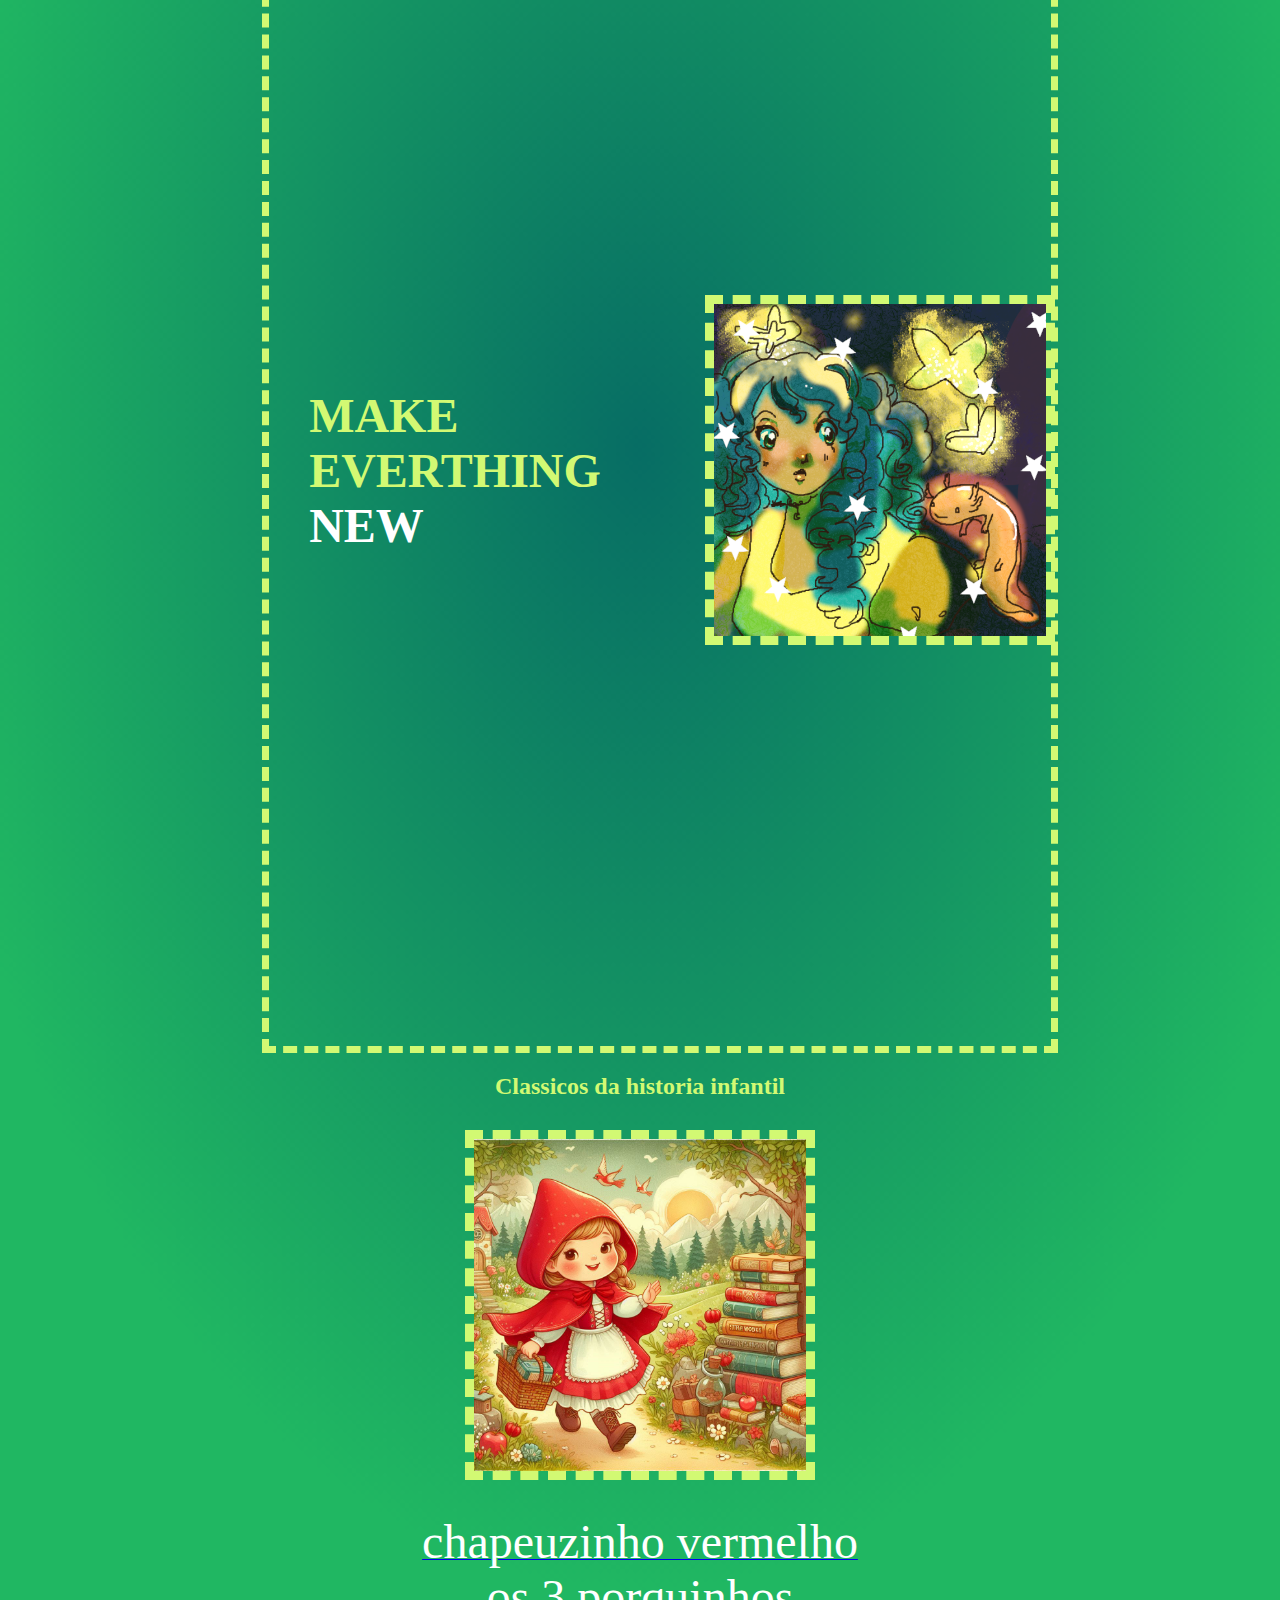
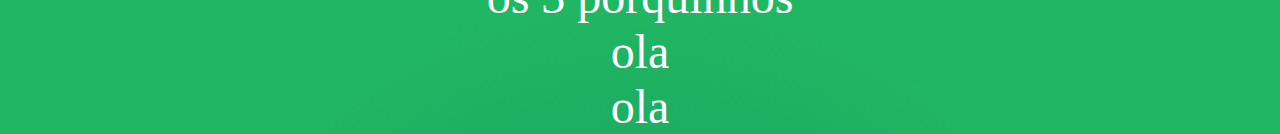
<file: index.html>
<!DOCTYPE html>
<html lang="pt-br">
<head>
    <meta charset="UTF-8">
    <meta name="viewport" content="width=device-width, initial-scale=1.0">

    <title>Mobile First Design</title>
   <link rel="stylesheet" href="style.css">
   
</head>
<body>
    <main>
        <div class="container">
            <h1>Make <br> Everthing <br> <span>New</span></h1>
            <img src="img/miku.png" alt="Good Night Image">
        </div>
        <h2> Classicos da historia infantil</h2>

        <div class="biblioteca">
            <section>
                
                    
                    <a href="chapeuzinho/chapeuzinho.html">
                        <div class="livros">
                        <img src="img/chapeuzinho.jpeg" alt="">
                        </div>
                        <span>chapeuzinho vermelho</span>
                    </a>
            </section>
            <section>
                
                <div class="livros">
                
                </div>
                <span>os 3 porquinhos</span>
            </section>
            <section>
                
                <div class="livros">
                
                </div>
                <span>ola</span>
            </section>
            <section>
                
                <div class="livros">
                
                </div>
                <span>ola</span>
            </section>
            
            
            
                
            </div>
        </div>
    </main>


  
</body>
</html>
</file>
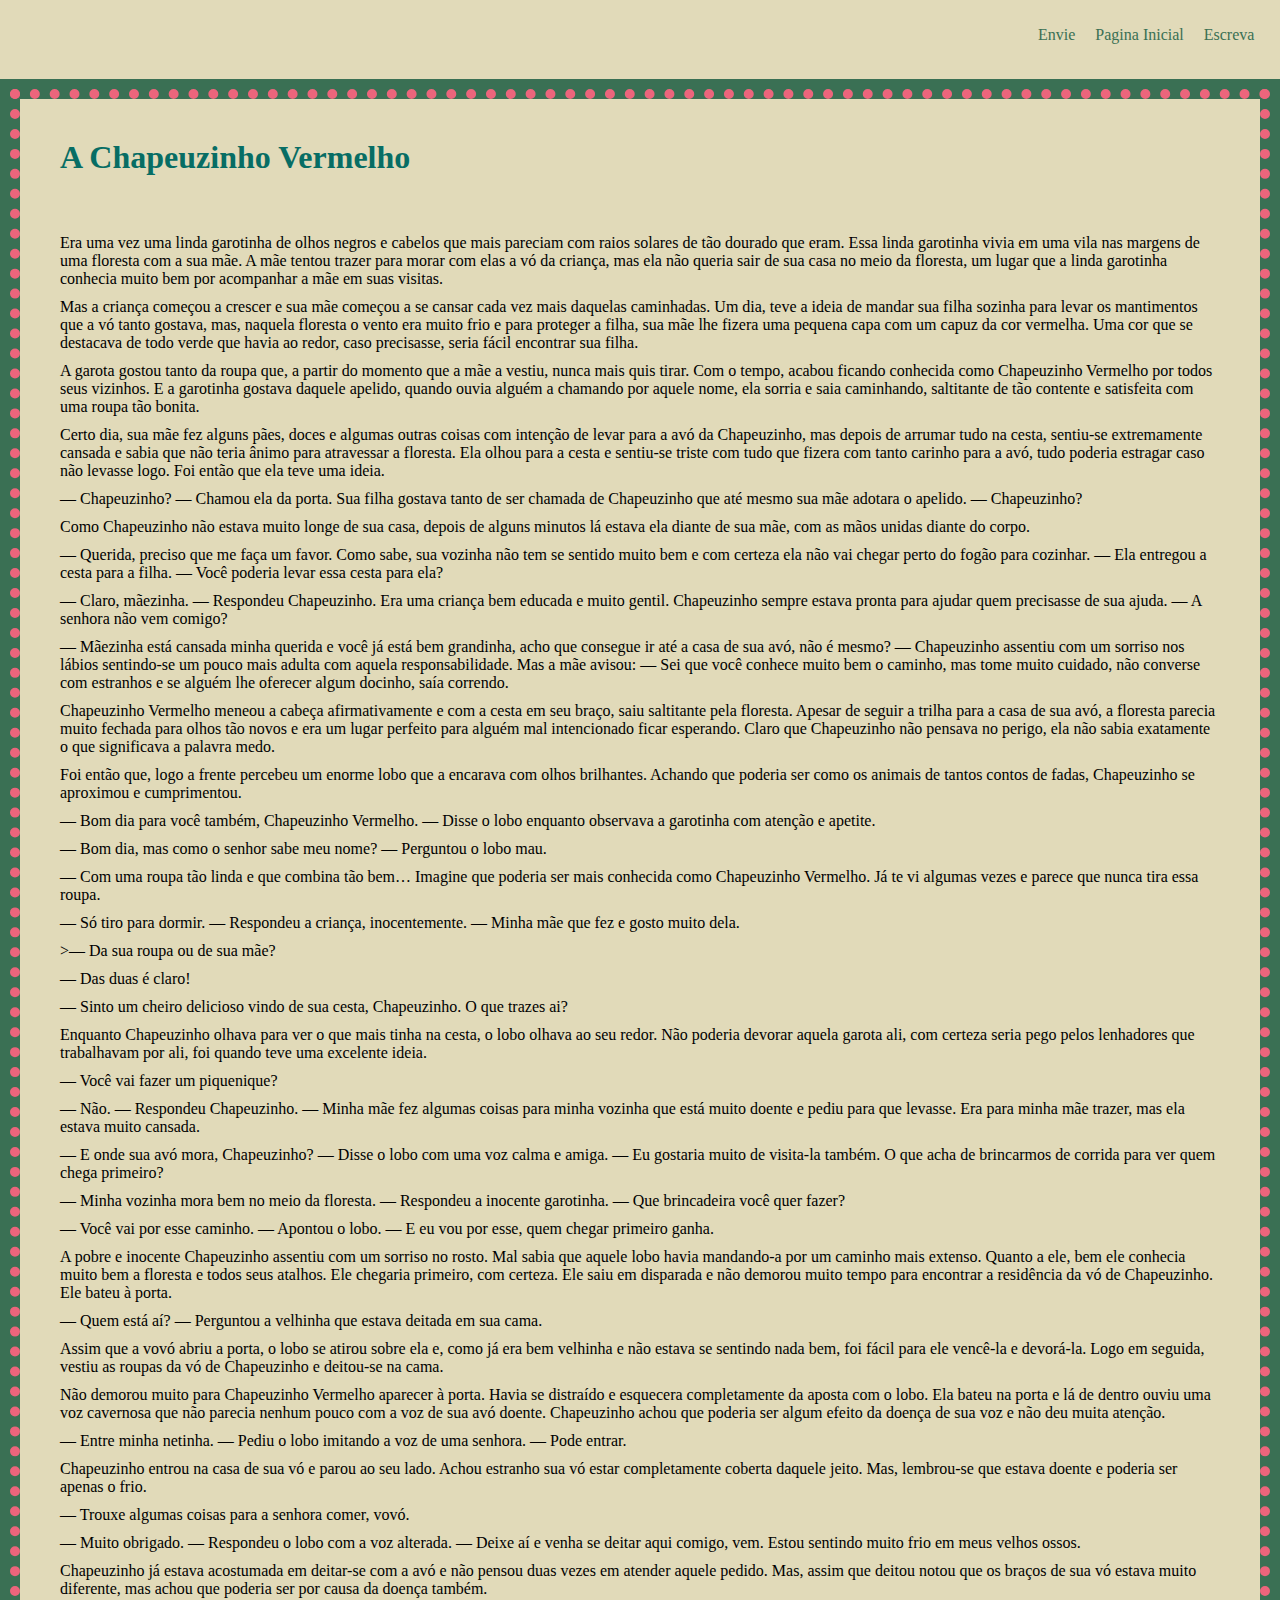
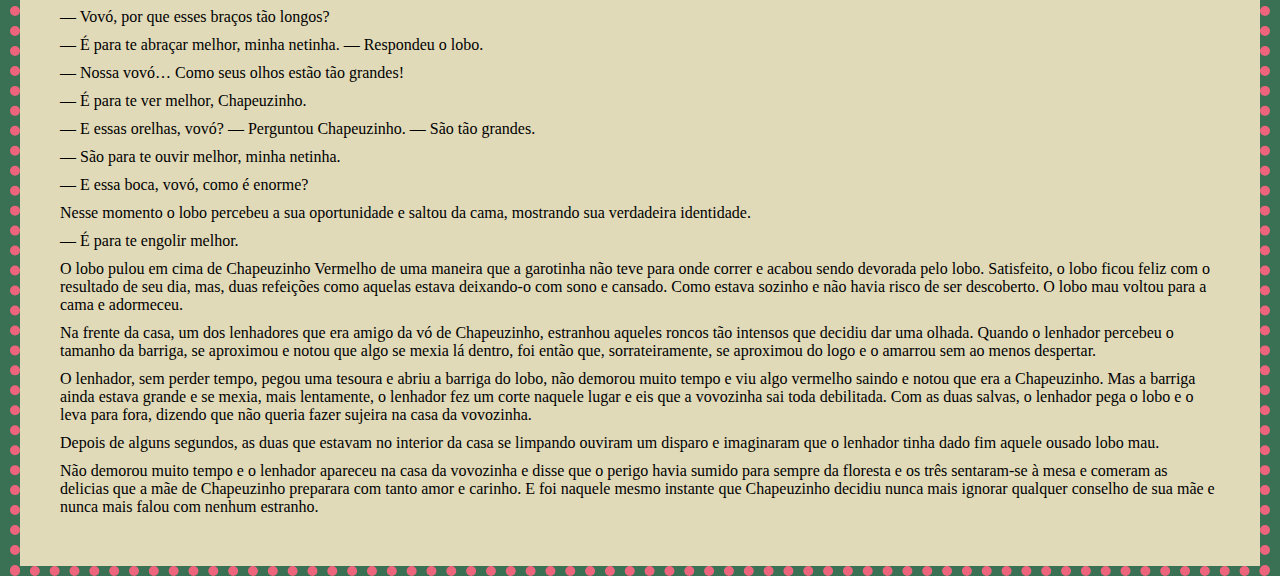
<file: chapeuzinho/chapeuzinho.html>
<!DOCTYPE html>
<html lang="pt-br">
<head>
    <meta charset="UTF-8">
    <meta name="viewport" content="width=device-width, initial-scale=1.0">
    <link rel="stylesheet" href="chapeuzinho.css">
    
      <title>Chapeuzinho vermelho</title>
</head>
<body>

    
        <header><a href="">
            <p>envie</p>
        </a>
        <a href="/index.html">
            <p>pagina inicial</p>
        </a><a href="">
            <p>escreva</p>
        </a>
        
    </header>
    <main>
        <section class="tudo">
            
            <h1>A Chapeuzinho Vermelho</h1>
            <p>Era uma vez uma linda garotinha de olhos negros e cabelos que mais pareciam com raios solares de tão dourado que eram. Essa linda garotinha vivia em uma vila nas margens de uma floresta com a sua mãe. A mãe tentou trazer para morar com elas a vó da criança, mas ela não queria sair de sua casa no meio da floresta, um lugar que a linda garotinha conhecia muito bem por acompanhar a mãe em suas visitas.</p>
                <p>Mas a criança começou a crescer e sua mãe começou a se cansar cada vez mais daquelas caminhadas. Um dia, teve a ideia de mandar sua filha sozinha para levar os mantimentos que a vó tanto gostava, mas, naquela floresta o vento era muito frio e para proteger a filha, sua mãe lhe fizera uma pequena capa com um capuz da cor vermelha. Uma cor que se destacava de todo verde que havia ao redor, caso precisasse, seria fácil encontrar sua filha.</p>
                <p>A garota gostou tanto da roupa que, a partir do momento que a mãe a vestiu, nunca mais quis tirar. Com o tempo, acabou ficando conhecida como Chapeuzinho Vermelho por todos seus vizinhos. E a garotinha gostava daquele apelido, quando ouvia alguém a chamando por aquele nome, ela sorria e saia caminhando, saltitante de tão contente e satisfeita com uma roupa tão bonita.</p>
                <p>Certo dia, sua mãe fez alguns pães, doces e algumas outras coisas com intenção de levar para a avó da Chapeuzinho, mas depois de arrumar tudo na cesta, sentiu-se extremamente cansada e sabia que não teria ânimo para atravessar a floresta. Ela olhou para a cesta e sentiu-se triste com tudo que fizera com tanto carinho para a avó, tudo poderia estragar caso não levasse logo. Foi então que ela teve uma ideia.</p>
                <p>— Chapeuzinho? — Chamou ela da porta. Sua filha gostava tanto de ser chamada de Chapeuzinho que até mesmo sua mãe adotara o apelido. — Chapeuzinho?</p>
                <p>Como Chapeuzinho não estava muito longe de sua casa, depois de alguns minutos lá estava ela diante de sua mãe, com as mãos unidas diante do corpo.</p>
                <p>
                    — Querida, preciso que me faça um favor. Como sabe, sua vozinha não tem se sentido muito bem e com certeza ela não vai chegar perto do fogão para cozinhar. — Ela entregou a cesta para a filha. — Você poderia levar essa cesta para ela?
            
                </p>
                <p>— Claro, mãezinha. — Respondeu Chapeuzinho. Era uma criança bem educada e muito gentil. Chapeuzinho sempre estava pronta para ajudar quem precisasse de sua ajuda. — A senhora não vem comigo?</p>
                <p>— Mãezinha está cansada minha querida e você já está bem grandinha, acho que consegue ir até a casa de sua avó, não é mesmo? — Chapeuzinho assentiu com um sorriso nos lábios sentindo-se um pouco mais adulta com aquela responsabilidade. Mas a mãe avisou: — Sei que você conhece muito bem o caminho, mas tome muito cuidado, não converse com estranhos e se alguém lhe oferecer algum docinho, saía correndo.</p>
                <p>Chapeuzinho Vermelho meneou a cabeça afirmativamente e com a cesta em seu braço, saiu saltitante pela floresta. Apesar de seguir a trilha para a casa de sua avó, a floresta parecia muito fechada para olhos tão novos e era um lugar perfeito para alguém mal intencionado ficar esperando. Claro que Chapeuzinho não pensava no perigo, ela não sabia exatamente o que significava a palavra medo.</p>
                <p>Foi então que, logo a frente percebeu um enorme lobo que a encarava com olhos brilhantes. Achando que poderia ser como os animais de tantos contos de fadas, Chapeuzinho se aproximou e cumprimentou.</p>
                <p>— Bom dia para você também, Chapeuzinho Vermelho. — Disse o lobo enquanto observava a garotinha com atenção e apetite.</p>
                <p>— Bom dia, mas como o senhor sabe meu nome? — Perguntou o lobo mau.</p>
                <p>— Com uma roupa tão linda e que combina tão bem… Imagine que poderia ser mais conhecida como Chapeuzinho Vermelho. Já te vi algumas vezes e parece que nunca tira essa roupa.</p>
               <p> — Só tiro para dormir. — Respondeu a criança, inocentemente. — Minha mãe que fez e gosto muito dela.</p>
                <p>>— Da sua roupa ou de sua mãe?</p>
                <p>— Das duas é claro!</p>
                <p>— Sinto um cheiro delicioso vindo de sua cesta, Chapeuzinho. O que trazes ai?</p>
                <p>Enquanto Chapeuzinho olhava para ver o que mais tinha na cesta, o lobo olhava ao seu redor. Não poderia devorar aquela garota ali, com certeza seria pego pelos lenhadores que trabalhavam por ali, foi quando teve uma excelente ideia.</p>
                <p>— Você vai fazer um piquenique?</p>
               <p> — Não. — Respondeu Chapeuzinho. — Minha mãe fez algumas coisas para minha vozinha que está muito doente e pediu para que levasse. Era para minha mãe trazer, mas ela estava muito cansada.</p>
               <p> — E onde sua avó mora, Chapeuzinho? — Disse o lobo com uma voz calma e amiga. — Eu gostaria muito de visita-la também. O que acha de brincarmos de corrida para ver quem chega primeiro?
               <p> — Minha vozinha mora bem no meio da floresta. — Respondeu a inocente garotinha. — Que brincadeira você quer fazer?</p>
                <p>— Você vai por esse caminho. — Apontou o lobo. — E eu vou por esse, quem chegar primeiro ganha.</p>
                <p>A pobre e inocente Chapeuzinho assentiu com um sorriso no rosto. Mal sabia que aquele lobo havia mandando-a por um caminho mais extenso. Quanto a ele, bem ele conhecia muito bem a floresta e todos seus atalhos. Ele chegaria primeiro, com certeza. Ele saiu em disparada e não demorou muito tempo para encontrar a residência da vó de Chapeuzinho. Ele bateu à porta.</p>
                <p>— Quem está aí? — Perguntou a velhinha que estava deitada em sua cama.</p>
                <p>Assim que a vovó abriu a porta, o lobo se atirou sobre ela e, como já era bem velhinha e não estava se sentindo nada bem, foi fácil para ele vencê-la e devorá-la. Logo em seguida, vestiu as roupas da vó de Chapeuzinho e deitou-se na cama.</p>
                <p>   Não demorou muito para Chapeuzinho Vermelho aparecer à porta. Havia se distraído e esquecera completamente da aposta com o lobo. Ela bateu na porta e lá de dentro ouviu uma voz cavernosa que não parecia nenhum pouco com a voz de sua avó doente. Chapeuzinho achou que poderia ser algum efeito da doença de sua voz e não deu muita atenção.</p>
               <p> — Entre minha netinha. — Pediu o lobo imitando a voz de uma senhora. — Pode entrar.</p>
               <p> Chapeuzinho entrou na casa de sua vó e parou ao seu lado. Achou estranho sua vó estar completamente coberta daquele jeito. Mas, lembrou-se que estava doente e poderia ser apenas o frio.</p>
               <p> — Trouxe algumas coisas para a senhora comer, vovó.</p>
               <p> — Muito obrigado. — Respondeu o lobo com a voz alterada. — Deixe aí e venha se deitar aqui comigo, vem. Estou sentindo muito frio em meus velhos ossos.</p>
               <p> Chapeuzinho já estava acostumada em deitar-se com a avó e não pensou duas vezes em atender aquele pedido. Mas, assim que deitou notou que os braços de sua vó estava muito diferente, mas achou que poderia ser por causa da doença também.</p>
              <p>  — Vovó, por que esses braços tão longos?</p>
               <p> — É para te abraçar melhor, minha netinha. — Respondeu o lobo.</p>
               <p> — Nossa vovó… Como seus olhos estão tão grandes!</p>
               <p> — É para te ver melhor, Chapeuzinho.</p>
               <p> — E essas orelhas, vovó? — Perguntou Chapeuzinho. — São tão grandes.</p>
               <p> — São para te ouvir melhor, minha netinha.</p>
                <p>— E essa boca, vovó, como é enorme?</p>
                <p>Nesse momento o lobo percebeu a sua oportunidade e saltou da cama, mostrando sua verdadeira identidade.</p>
                <p>— É para te engolir melhor.</p>
                <p>O lobo pulou em cima de Chapeuzinho Vermelho de uma maneira que a garotinha não teve para onde correr e acabou sendo devorada pelo lobo. Satisfeito, o lobo ficou feliz com o resultado de seu dia, mas, duas refeições como aquelas estava deixando-o com sono e cansado. Como estava sozinho e não havia risco de ser descoberto. O lobo mau voltou para a cama e adormeceu.</p>
                <p>Na frente da casa, um dos lenhadores que era amigo da vó de Chapeuzinho, estranhou aqueles roncos tão intensos que decidiu dar uma olhada. Quando o lenhador percebeu o tamanho da barriga, se aproximou e notou que algo se mexia lá dentro, foi então que, sorrateiramente, se aproximou do logo e o amarrou sem ao menos despertar.</p>
                <p>O lenhador, sem perder tempo, pegou uma tesoura e abriu a barriga do lobo, não demorou muito tempo e viu algo vermelho saindo e notou que era a Chapeuzinho. Mas a barriga ainda estava grande e se mexia, mais lentamente, o lenhador fez um corte naquele lugar e eis que a vovozinha sai toda debilitada. Com as duas salvas, o lenhador pega o lobo e o leva para fora, dizendo que não queria fazer sujeira na casa da vovozinha.</p>
                <p>
            
                    Depois de alguns segundos, as duas que estavam no interior da casa se limpando ouviram um disparo e imaginaram que o lenhador tinha dado fim aquele ousado lobo mau.
                </p>
                <p>Não demorou muito tempo e o lenhador apareceu na casa da vovozinha e disse que o perigo havia sumido para sempre da floresta e os três sentaram-se à mesa e comeram as delicias que a mãe de Chapeuzinho preparara com tanto amor e carinho. E foi naquele mesmo instante que Chapeuzinho decidiu nunca mais ignorar qualquer conselho de sua mãe e nunca mais falou com nenhum estranho.</p>
        </section>
</main>
</body>
</html>
</file>
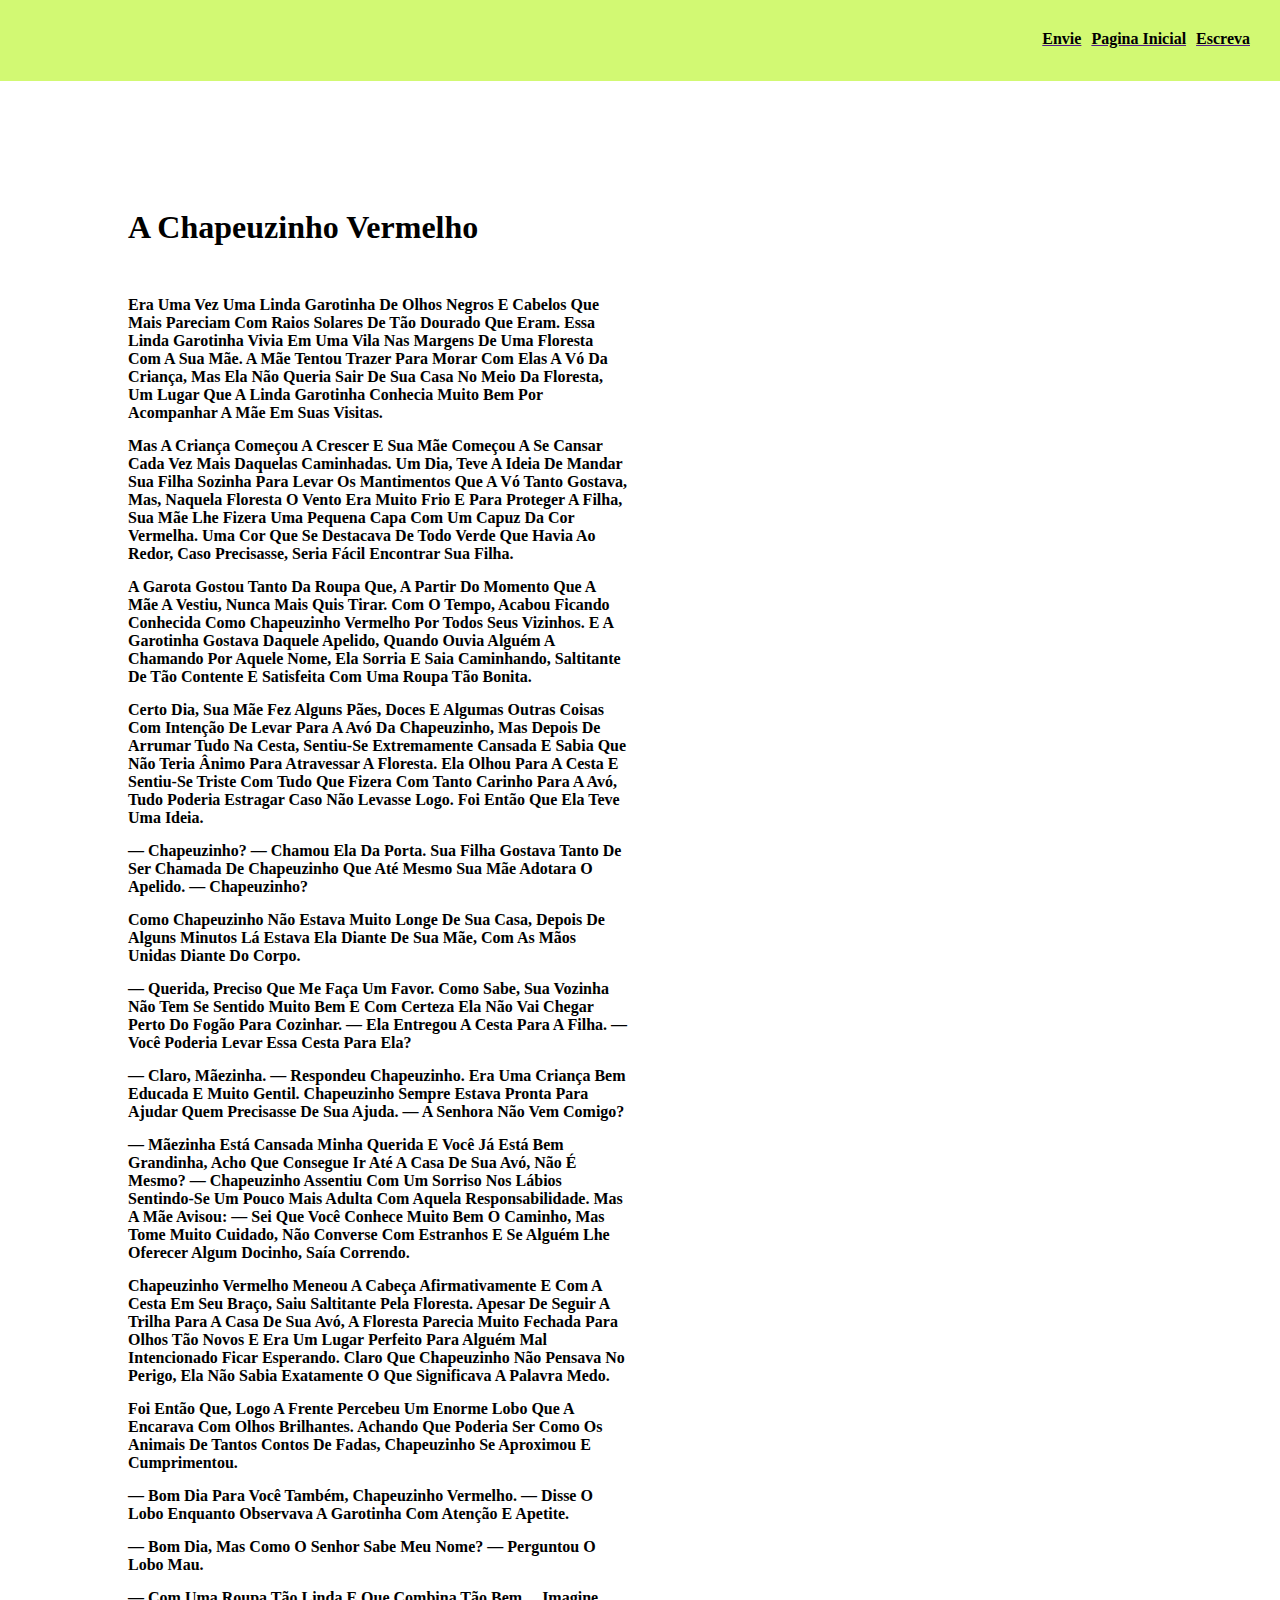
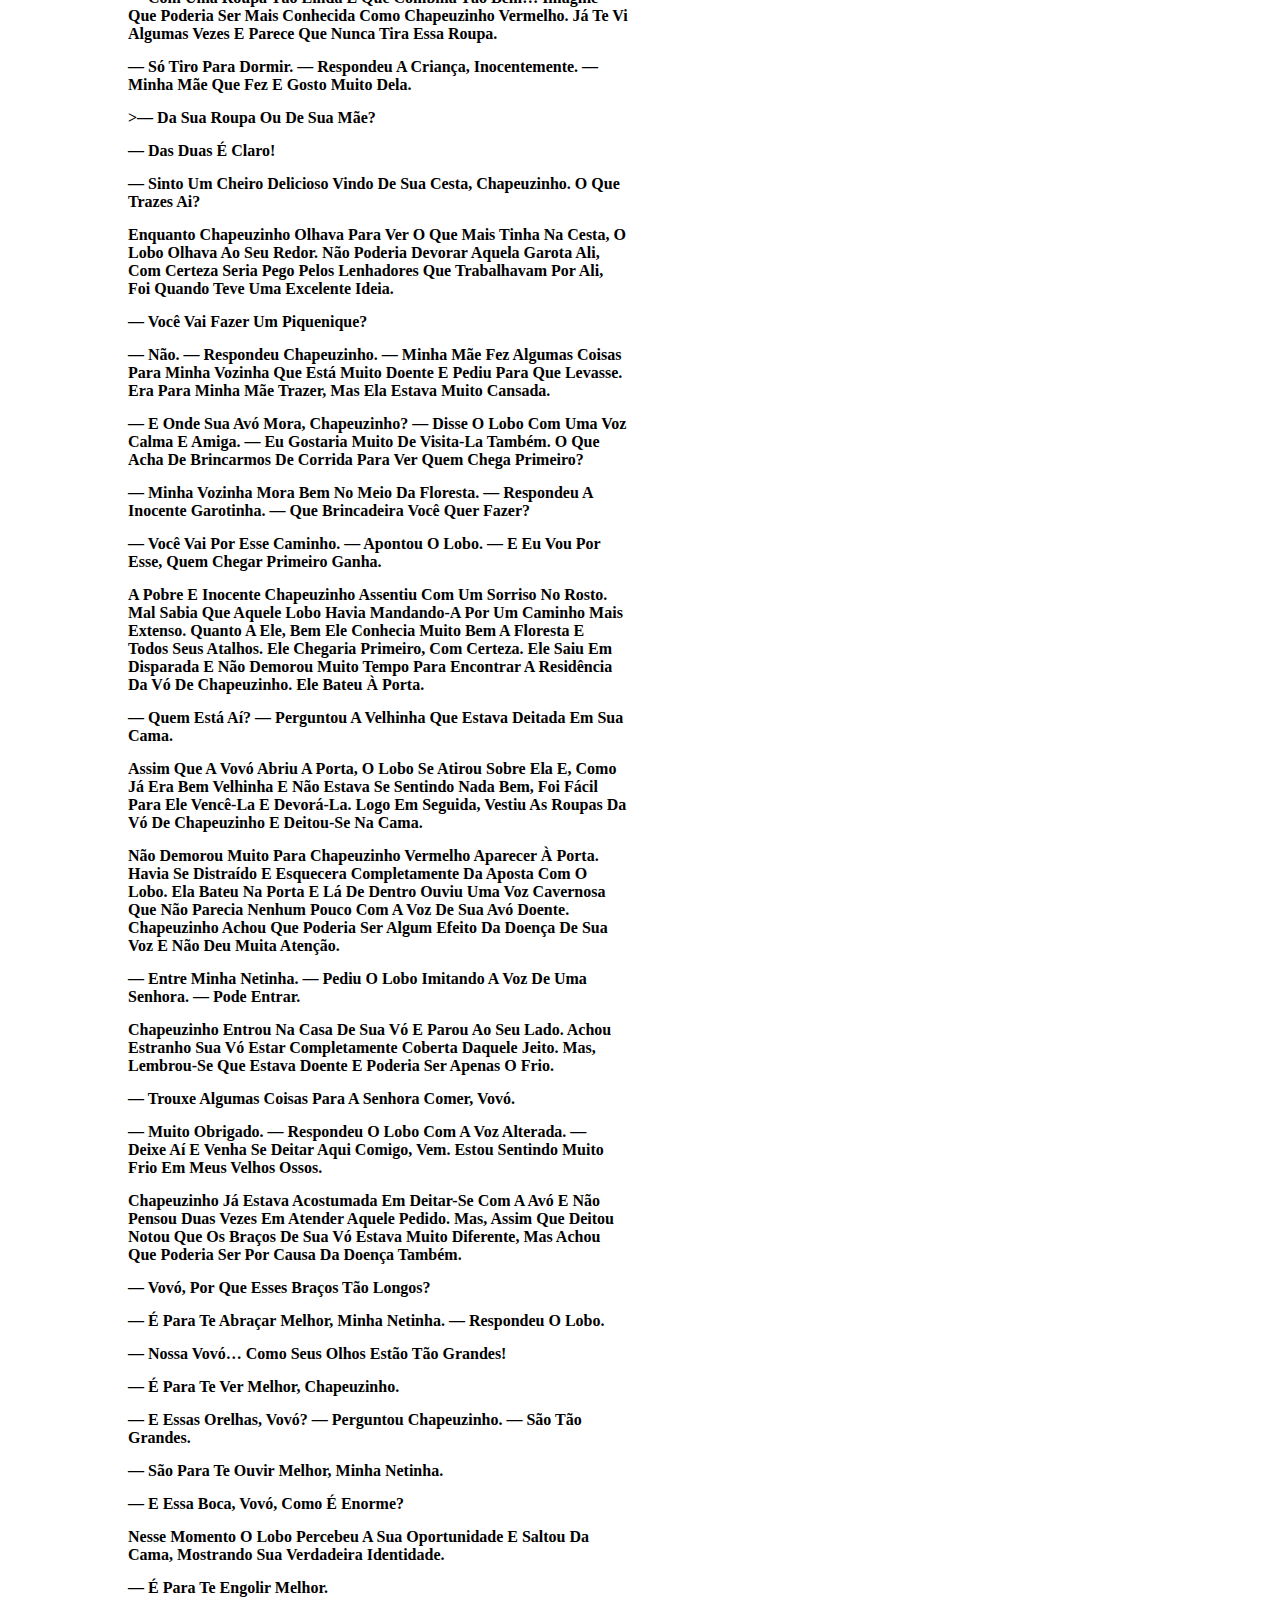
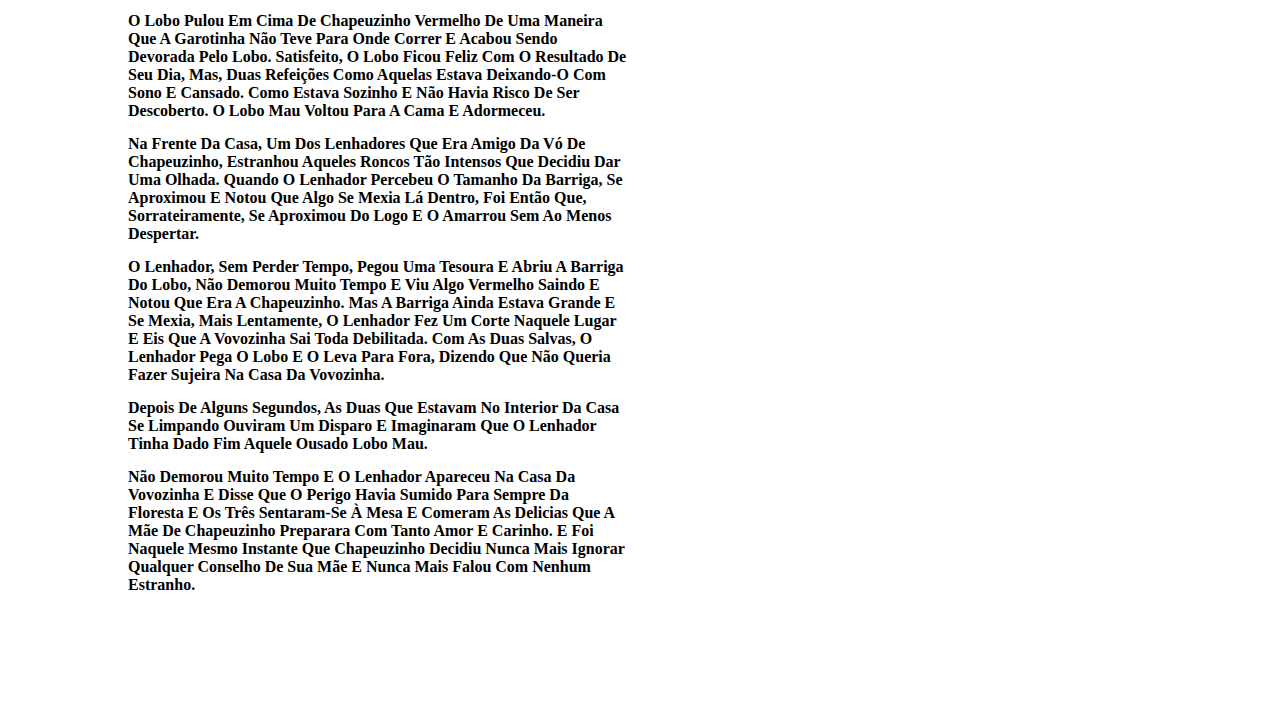
<file: sites/chapeuzinho.html>
<!DOCTYPE html>
<html lang="pt-br">
<head>
    <meta charset="UTF-8">
    <meta name="viewport" content="width=device-width, initial-scale=1.0">
    <link rel="stylesheet" href="/css/chapeuzinho.css">
      <title>Chapeuzinho vermelho</title>
</head>
<body>

    
        <header><a href="">
            <p>envie</p>
        </a>
        <a href="">
            <p>pagina inicial</p>
        </a><a href="">
            <p>escreva</p>
        </a></header>
        <main>
        <h1>A Chapeuzinho Vermelho</h1>
        <p>Era uma vez uma linda garotinha de olhos negros e cabelos que mais pareciam com raios solares de tão dourado que eram. Essa linda garotinha vivia em uma vila nas margens de uma floresta com a sua mãe. A mãe tentou trazer para morar com elas a vó da criança, mas ela não queria sair de sua casa no meio da floresta, um lugar que a linda garotinha conhecia muito bem por acompanhar a mãe em suas visitas.</p>
    
            <p>Mas a criança começou a crescer e sua mãe começou a se cansar cada vez mais daquelas caminhadas. Um dia, teve a ideia de mandar sua filha sozinha para levar os mantimentos que a vó tanto gostava, mas, naquela floresta o vento era muito frio e para proteger a filha, sua mãe lhe fizera uma pequena capa com um capuz da cor vermelha. Uma cor que se destacava de todo verde que havia ao redor, caso precisasse, seria fácil encontrar sua filha.</p>
    
            <p>A garota gostou tanto da roupa que, a partir do momento que a mãe a vestiu, nunca mais quis tirar. Com o tempo, acabou ficando conhecida como Chapeuzinho Vermelho por todos seus vizinhos. E a garotinha gostava daquele apelido, quando ouvia alguém a chamando por aquele nome, ela sorria e saia caminhando, saltitante de tão contente e satisfeita com uma roupa tão bonita.</p>
    
            <p>Certo dia, sua mãe fez alguns pães, doces e algumas outras coisas com intenção de levar para a avó da Chapeuzinho, mas depois de arrumar tudo na cesta, sentiu-se extremamente cansada e sabia que não teria ânimo para atravessar a floresta. Ela olhou para a cesta e sentiu-se triste com tudo que fizera com tanto carinho para a avó, tudo poderia estragar caso não levasse logo. Foi então que ela teve uma ideia.</p>
    
            <p>— Chapeuzinho? — Chamou ela da porta. Sua filha gostava tanto de ser chamada de Chapeuzinho que até mesmo sua mãe adotara o apelido. — Chapeuzinho?</p>
    
            <p>Como Chapeuzinho não estava muito longe de sua casa, depois de alguns minutos lá estava ela diante de sua mãe, com as mãos unidas diante do corpo.</p>
    
            <p>
                — Querida, preciso que me faça um favor. Como sabe, sua vozinha não tem se sentido muito bem e com certeza ela não vai chegar perto do fogão para cozinhar. — Ela entregou a cesta para a filha. — Você poderia levar essa cesta para ela?
                
            </p>
            <p>— Claro, mãezinha. — Respondeu Chapeuzinho. Era uma criança bem educada e muito gentil. Chapeuzinho sempre estava pronta para ajudar quem precisasse de sua ajuda. — A senhora não vem comigo?</p>
    
            <p>— Mãezinha está cansada minha querida e você já está bem grandinha, acho que consegue ir até a casa de sua avó, não é mesmo? — Chapeuzinho assentiu com um sorriso nos lábios sentindo-se um pouco mais adulta com aquela responsabilidade. Mas a mãe avisou: — Sei que você conhece muito bem o caminho, mas tome muito cuidado, não converse com estranhos e se alguém lhe oferecer algum docinho, saía correndo.</p>
    
            <p>Chapeuzinho Vermelho meneou a cabeça afirmativamente e com a cesta em seu braço, saiu saltitante pela floresta. Apesar de seguir a trilha para a casa de sua avó, a floresta parecia muito fechada para olhos tão novos e era um lugar perfeito para alguém mal intencionado ficar esperando. Claro que Chapeuzinho não pensava no perigo, ela não sabia exatamente o que significava a palavra medo.</p>
    
            <p>Foi então que, logo a frente percebeu um enorme lobo que a encarava com olhos brilhantes. Achando que poderia ser como os animais de tantos contos de fadas, Chapeuzinho se aproximou e cumprimentou.</p>
    
            <p>— Bom dia para você também, Chapeuzinho Vermelho. — Disse o lobo enquanto observava a garotinha com atenção e apetite.</p>
    
            <p>— Bom dia, mas como o senhor sabe meu nome? — Perguntou o lobo mau.</p>
    
            <p>— Com uma roupa tão linda e que combina tão bem… Imagine que poderia ser mais conhecida como Chapeuzinho Vermelho. Já te vi algumas vezes e parece que nunca tira essa roupa.</p>
    
           <p> — Só tiro para dormir. — Respondeu a criança, inocentemente. — Minha mãe que fez e gosto muito dela.</p>
    
            <p>>— Da sua roupa ou de sua mãe?</p>
    
            <p>— Das duas é claro!</p>
    
            <p>— Sinto um cheiro delicioso vindo de sua cesta, Chapeuzinho. O que trazes ai?</p>
    
            <p>Enquanto Chapeuzinho olhava para ver o que mais tinha na cesta, o lobo olhava ao seu redor. Não poderia devorar aquela garota ali, com certeza seria pego pelos lenhadores que trabalhavam por ali, foi quando teve uma excelente ideia.</p>
    
            <p>— Você vai fazer um piquenique?</p>
    
           <p> — Não. — Respondeu Chapeuzinho. — Minha mãe fez algumas coisas para minha vozinha que está muito doente e pediu para que levasse. Era para minha mãe trazer, mas ela estava muito cansada.</p>
    
           <p> — E onde sua avó mora, Chapeuzinho? — Disse o lobo com uma voz calma e amiga. — Eu gostaria muito de visita-la também. O que acha de brincarmos de corrida para ver quem chega primeiro?
    
           <p> — Minha vozinha mora bem no meio da floresta. — Respondeu a inocente garotinha. — Que brincadeira você quer fazer?</p>
    
            <p>— Você vai por esse caminho. — Apontou o lobo. — E eu vou por esse, quem chegar primeiro ganha.</p>
    
            <p>A pobre e inocente Chapeuzinho assentiu com um sorriso no rosto. Mal sabia que aquele lobo havia mandando-a por um caminho mais extenso. Quanto a ele, bem ele conhecia muito bem a floresta e todos seus atalhos. Ele chegaria primeiro, com certeza. Ele saiu em disparada e não demorou muito tempo para encontrar a residência da vó de Chapeuzinho. Ele bateu à porta.</p>
    
            <p>— Quem está aí? — Perguntou a velhinha que estava deitada em sua cama.</p>
    
    
            <p>Assim que a vovó abriu a porta, o lobo se atirou sobre ela e, como já era bem velhinha e não estava se sentindo nada bem, foi fácil para ele vencê-la e devorá-la. Logo em seguida, vestiu as roupas da vó de Chapeuzinho e deitou-se na cama.</p>
    
            <p>   Não demorou muito para Chapeuzinho Vermelho aparecer à porta. Havia se distraído e esquecera completamente da aposta com o lobo. Ela bateu na porta e lá de dentro ouviu uma voz cavernosa que não parecia nenhum pouco com a voz de sua avó doente. Chapeuzinho achou que poderia ser algum efeito da doença de sua voz e não deu muita atenção.</p>
    
           <p> — Entre minha netinha. — Pediu o lobo imitando a voz de uma senhora. — Pode entrar.</p>
    
           <p> Chapeuzinho entrou na casa de sua vó e parou ao seu lado. Achou estranho sua vó estar completamente coberta daquele jeito. Mas, lembrou-se que estava doente e poderia ser apenas o frio.</p>
    
           <p> — Trouxe algumas coisas para a senhora comer, vovó.</p>
    
           <p> — Muito obrigado. — Respondeu o lobo com a voz alterada. — Deixe aí e venha se deitar aqui comigo, vem. Estou sentindo muito frio em meus velhos ossos.</p>
    
           <p> Chapeuzinho já estava acostumada em deitar-se com a avó e não pensou duas vezes em atender aquele pedido. Mas, assim que deitou notou que os braços de sua vó estava muito diferente, mas achou que poderia ser por causa da doença também.</p>
    
          <p>  — Vovó, por que esses braços tão longos?</p>
    
           <p> — É para te abraçar melhor, minha netinha. — Respondeu o lobo.</p>
    
           <p> — Nossa vovó… Como seus olhos estão tão grandes!</p>
    
           <p> — É para te ver melhor, Chapeuzinho.</p>
    
           <p> — E essas orelhas, vovó? — Perguntou Chapeuzinho. — São tão grandes.</p>
    
           <p> — São para te ouvir melhor, minha netinha.</p>
    
            <p>— E essa boca, vovó, como é enorme?</p>
    
            <p>Nesse momento o lobo percebeu a sua oportunidade e saltou da cama, mostrando sua verdadeira identidade.</p>
    
            <p>— É para te engolir melhor.</p>
    
            <p>O lobo pulou em cima de Chapeuzinho Vermelho de uma maneira que a garotinha não teve para onde correr e acabou sendo devorada pelo lobo. Satisfeito, o lobo ficou feliz com o resultado de seu dia, mas, duas refeições como aquelas estava deixando-o com sono e cansado. Como estava sozinho e não havia risco de ser descoberto. O lobo mau voltou para a cama e adormeceu.</p>
    
            <p>Na frente da casa, um dos lenhadores que era amigo da vó de Chapeuzinho, estranhou aqueles roncos tão intensos que decidiu dar uma olhada. Quando o lenhador percebeu o tamanho da barriga, se aproximou e notou que algo se mexia lá dentro, foi então que, sorrateiramente, se aproximou do logo e o amarrou sem ao menos despertar.</p>
    
            <p>O lenhador, sem perder tempo, pegou uma tesoura e abriu a barriga do lobo, não demorou muito tempo e viu algo vermelho saindo e notou que era a Chapeuzinho. Mas a barriga ainda estava grande e se mexia, mais lentamente, o lenhador fez um corte naquele lugar e eis que a vovozinha sai toda debilitada. Com as duas salvas, o lenhador pega o lobo e o leva para fora, dizendo que não queria fazer sujeira na casa da vovozinha.</p>
    <p>
        
                Depois de alguns segundos, as duas que estavam no interior da casa se limpando ouviram um disparo e imaginaram que o lenhador tinha dado fim aquele ousado lobo mau.
    </p>
    
            <p>Não demorou muito tempo e o lenhador apareceu na casa da vovozinha e disse que o perigo havia sumido para sempre da floresta e os três sentaram-se à mesa e comeram as delicias que a mãe de Chapeuzinho preparara com tanto amor e carinho. E foi naquele mesmo instante que Chapeuzinho decidiu nunca mais ignorar qualquer conselho de sua mãe e nunca mais falou com nenhum estranho.</p>
</main>
</body>
</html>
</file>
<file: style.css>
* {
  margin: 0;
  padding: 0;
  box-sizing: border-box;
}

html, body {
  width: 100%;
  height: 100%;
}

body {
  overflow-x: hidden;
  background-image: url(img/Boardmobile.png);
  background-size: cover; /* Ajusta a imagem de fundo para cobrir a tela */
  background-position: center; /* Centraliza a imagem de fundo */
  color: #d2f973;
  text-align: center;
  display: flex;
  justify-content: center;
  align-items: center;
  flex-direction: column; /* Alinha os filhos verticalmente */
}

span {
  color: white;
  font-size: 48px; /* Adicionado a unidade de medida */
}

.container {
  padding: 20px;
}

h1 {
  font-size: 48px;
  margin: 20px 0;
  text-transform: uppercase;
  margin-bottom: 80px;
  text-align: left;
}

img {
  width: 100%;
 
  border: 9px dashed #d2f973;
  
}

/* Media queries para telas maiores */
@media (min-width: 600px) {
  h1 {
    font-size: 48px;
    text-align: left;
  }

  img {
    width: 50%;
    max-width: 400px;
  }
}

@media (min-width: 900px) {
  .container {
    margin: 20px;
    display: flex;
    align-items: center;
    justify-content: center;
    border: 7px dashed #d2f973;
    width: 100%;
    height: 100%;
    
  }

  h1 {
    margin: 10%;
    font-size: 48px;
    text-transform: uppercase;
    
  }

  h1 span {
    font-size: 48px;
  }

  img {
    margin: 30px;
    max-width: 350px;
    cursor: pointer;
    
  }

  img:hover{
    width: 300px;
    transition: .2s;
  }
}
</file>
<file: chapeuzinho/chapeuzinho.css>
*{
    margin: 0;
    padding: 0;
    box-sizing: border-box;
}

    
header{
    padding: 2%;

    display: flex;
    justify-content: end;
    gap: 20px;
    width: 100%;
      background-color: rgb(225, 218, 185);
    backdrop-filter: blur(4px);
    color: #3a7054;
   
}

header a {
    text-transform: capitalize;
    color: #3a7054;
    text-decoration: none;
}
html,body{
    width: 100%;
    height: 100vh;
    
  
 
}

body{
    background-color: #3a7054;
 

}
main {
    margin: 10px;
 
    border: 10px dotted rgb(236, 101, 124);
    
    
   
}
.tudo{
    padding: 40px;
    background-color: rgb(225, 218, 185);
  
}
h1{
    margin-bottom: 5%;
    color: #076d64;
}

p{
    margin-bottom: 10px;
}
</file>
<file: css/chapeuzinho.css>
*{
    margin: 0;
    padding: 0;
}
h1{
    margin-bottom: 10%;
}

p{
    margin-bottom: 3%;
    font-weight: 700;
    text-decoration: none;
    text-transform: capitalize;
    color: black;
}

body{

}
main{
    margin: 10%;
    max-width: 500px;
}
header{
    padding: 30px;
    background-color:#d2f973;
    display: flex;
    justify-content:end;
    gap: 10px;
}


@media (min-width: 900px) {
    header{
        background-color: #d2f973;
    }
    
}
</file>
